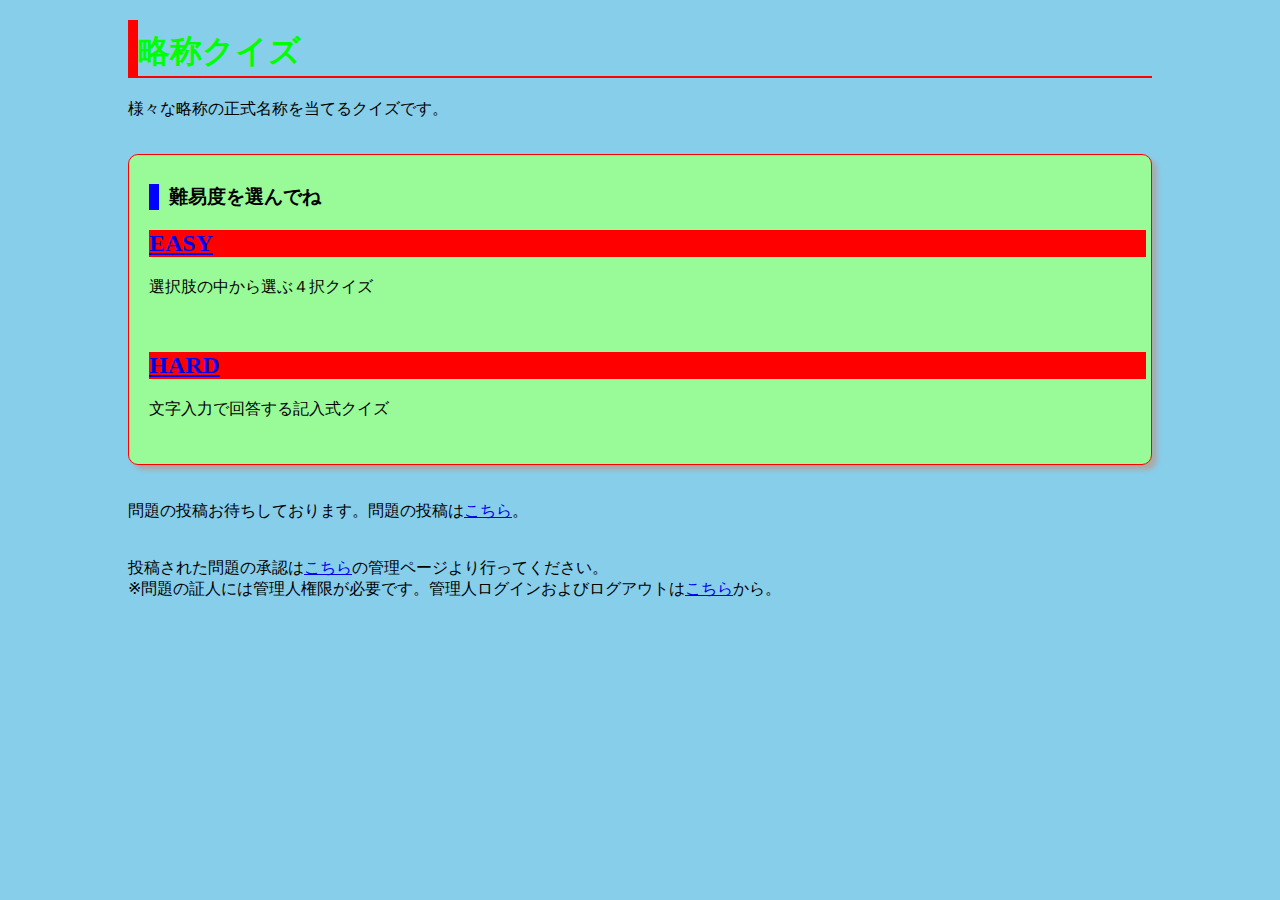
<file: 07/index.html>
<html>
<head>
<meta http-equiv="Content-Type" content="text/html; charset=utf-8" />
<link rel="stylesheet" href="style.css" type="text/css" />
<title>略称クイズ</title>
</head>
<body>
<h1>略称クイズ</h1>
<p>様々な略称の正式名称を当てるクイズです。</p>
<br>
<div>
<h3>難易度を選んでね</h3>
<h2><a href="easy.php">EASY</a></h2>
<p>選択肢の中から選ぶ４択クイズ</p><br>
<h2><a href="hard.php">HARD</a></h2>
<p>文字入力で回答する記入式クイズ</p><br>
</div>
<br><br>
問題の投稿お待ちしております。問題の投稿は<a href="post_form.html">こちら</a>。<br><br><br>
投稿された問題の承認は<a href="manage.php">こちら</a>の管理ページより行ってください。<br>
※問題の証人には管理人権限が必要です。管理人ログインおよびログアウトは<a href="login.php">こちら</a>から。
</body>
</html>
</file>
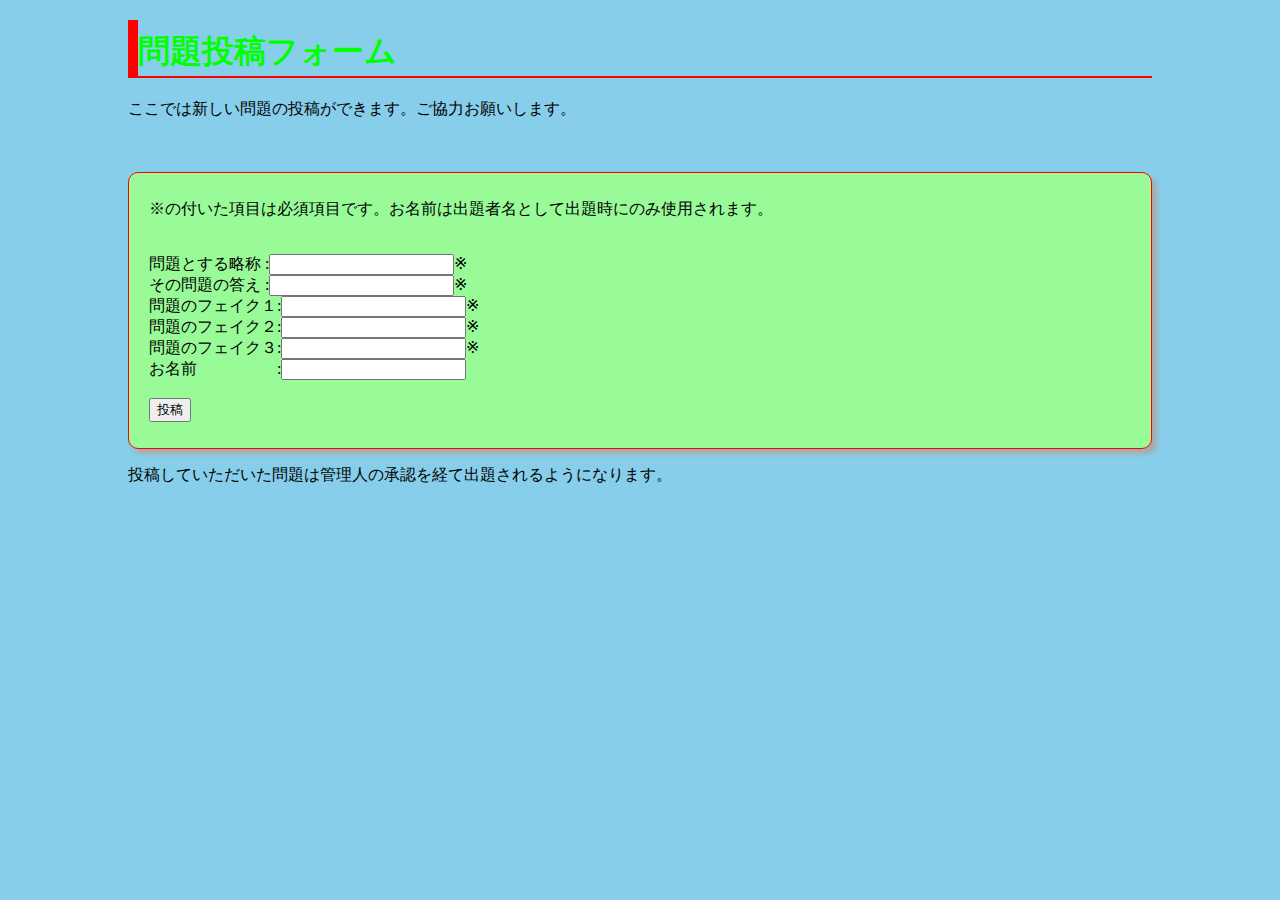
<file: 07/post_form.html>
<html>
<head>
<meta http-equiv="Content-Type" content="text/html; charset=utf-8" />
<link rel="stylesheet" href="style.css" type="text/css" />
<title>略称クイズ 問題投稿フォーム</title>
</head>
<body>
<h1>問題投稿フォーム</h1>
<p>ここでは新しい問題の投稿ができます。ご協力お願いします。</p>
<br><br><div>
<p>※の付いた項目は必須項目です。お名前は出題者名として出題時にのみ使用されます。</p><br>
<form action="post.php" method="post">
	問題とする略称	:<input type="text" name="ryakusho">※<br>
	その問題の答え	:<input type="text" name="answer" id="ans">※<br>
	問題のフェイク１:<input type="text" name="fake1" id="f1">※<br>
	問題のフェイク２:<input type="text" name="fake2" id="f2">※<br>
	問題のフェイク３:<input type="text" name="fake3" id="f3">※<br>
	お名前　　　　　:<input type="text" name="name" id="nam"><br><br>
	<input type="submit" value="投稿">
</form>
</div>
<p>投稿していただいた問題は管理人の承認を経て出題されるようになります。</p>
</body>
</html>
</file>
<file: 07/style.css>
body{
margin-top:20px;
margin-right:10%;
margin-left:10%;
background-color:skyblue
}
h1{
font-size:2em;
color:#00ff00;
padding-top:10px;
padding-bottom:2px;
border-left:10px solid #ff0000;
border-bottom:2px solid #ff0000;
}
h2{
font-size:1.5em;
color:#ffffff;
background-color:red;
}
h3{
border-left:10px solid #0000ff;
padding-left:10px;
}
div{
border-style: solid ;
border-width: 1px;
padding: 10px 5px 10px 20px;
border-color: red;
color: black;
background-color: palegreen;
border-radius: 10px;
box-shadow: 5px 5px 5px #AAA;
}
span#rya{
text-align: center;
}
</file>
